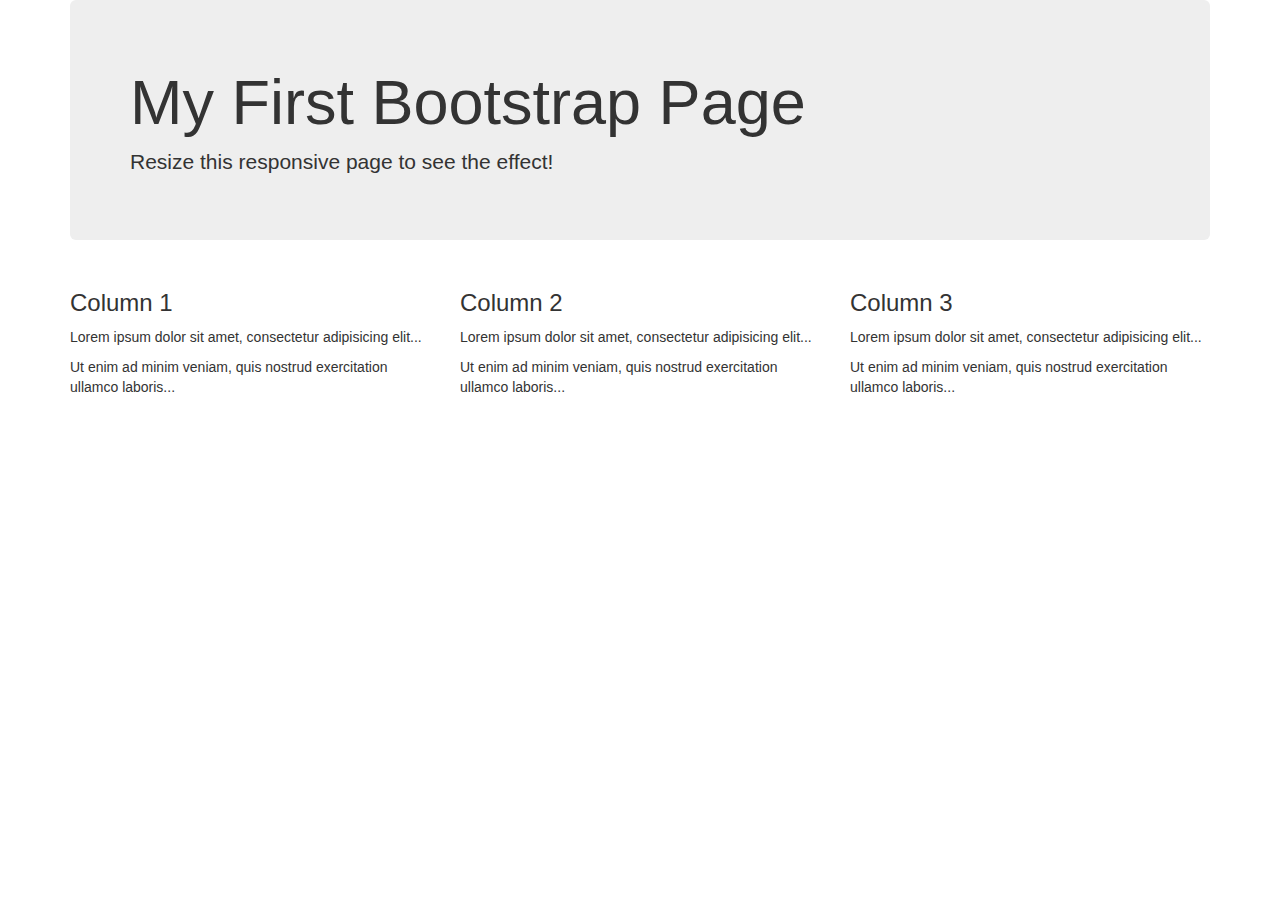
<file: resources/bootstrapExample.html>
<!DOCTYPE html>
<html lang="en">
<head>
  <title>Bootstrap Example</title>
  <meta charset="utf-8">
  <meta name="viewport" content="width=device-width, initial-scale=1">
  <link rel="stylesheet" href="https://maxcdn.bootstrapcdn.com/bootstrap/3.4.1/css/bootstrap.min.css">
  <script src="https://ajax.googleapis.com/ajax/libs/jquery/3.5.1/jquery.min.js"></script>
  <script src="https://maxcdn.bootstrapcdn.com/bootstrap/3.4.1/js/bootstrap.min.js"></script>
  </head>
<body>

<div class="container">
  <div class="jumbotron">
    <h1>My First Bootstrap Page</h1>
    <p>Resize this responsive page to see the effect!</p> 
  </div>
  <div class="row">
    <div class="col-sm-4">
      <h3>Column 1</h3>
      <p>Lorem ipsum dolor sit amet, consectetur adipisicing elit...</p>
      <p>Ut enim ad minim veniam, quis nostrud exercitation ullamco laboris...</p>
    </div>
    <div class="col-sm-4">
      <h3>Column 2</h3>
      <p>Lorem ipsum dolor sit amet, consectetur adipisicing elit...</p>
      <p>Ut enim ad minim veniam, quis nostrud exercitation ullamco laboris...</p>
    </div>
    <div class="col-sm-4">
      <h3>Column 3</h3>        
      <p>Lorem ipsum dolor sit amet, consectetur adipisicing elit...</p>
      <p>Ut enim ad minim veniam, quis nostrud exercitation ullamco laboris...</p>
    </div>
  </div>
</div>

</body>
</html>
</file>
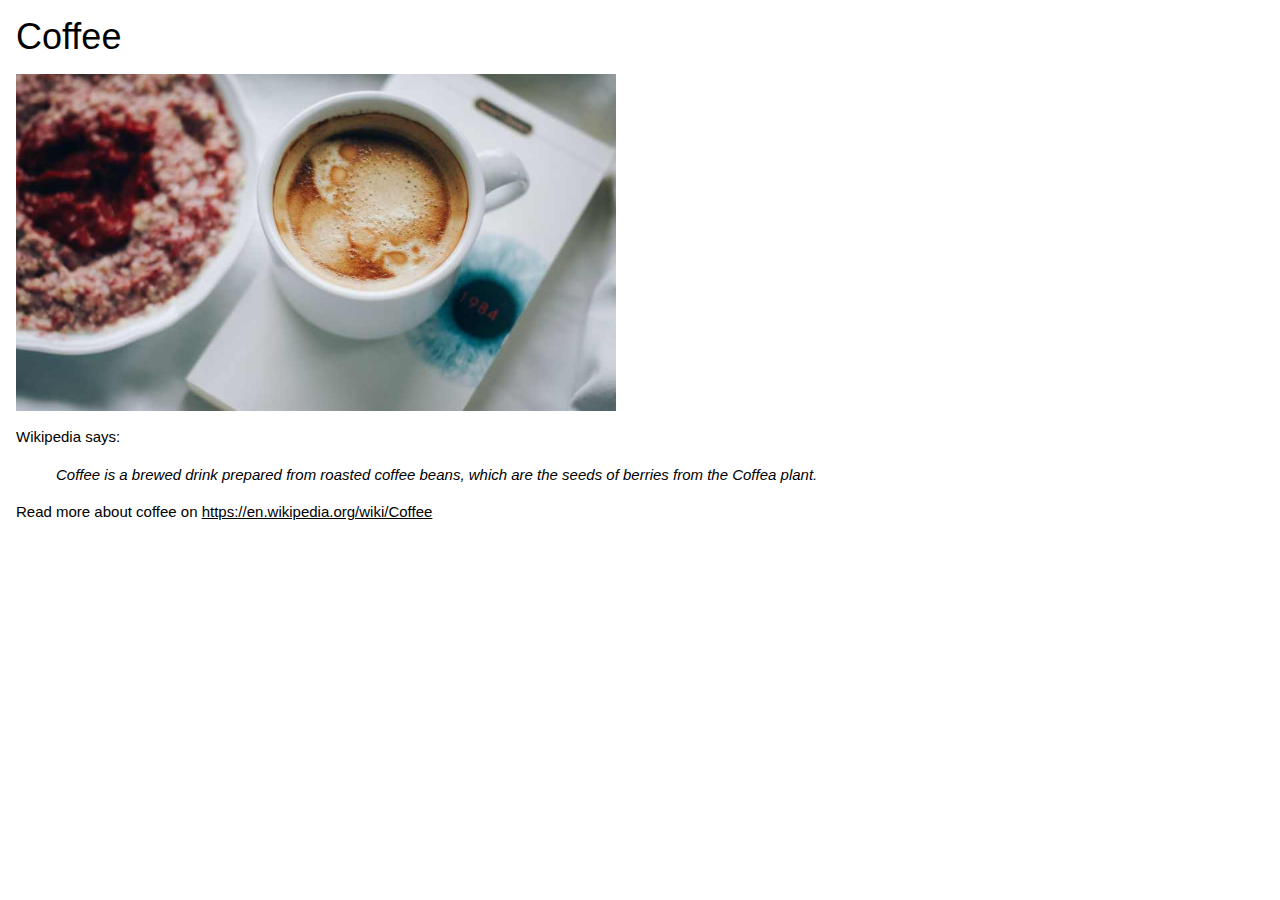
<file: resources/coffee.htm>
<!DOCTYPE html>
<html><head>
<meta http-equiv="content-type" content="text/html; charset=windows-1252"><link rel="stylesheet" href="coffee_dosyalar/w3.css">
</head><body>
  <div class="w3-container">
  <h1>Coffee</h1>
  <img src="coffee_dosyalar/coffeehouse2.jpg" style="width:600px;max-width:100%;">
  <p>Wikipedia says:</p>
  <blockquote cite="https://en.wikipedia.org/wiki/Coffee"><i>Coffee is a brewed drink prepared from roasted coffee beans, which are the seeds of berries from the Coffea plant.</i></blockquote>
  <p>Read more about coffee on <a href="https://en.wikipedia.org/wiki/Coffee">https://en.wikipedia.org/wiki/Coffee</a></p>
</div>

</body></html>
</file>
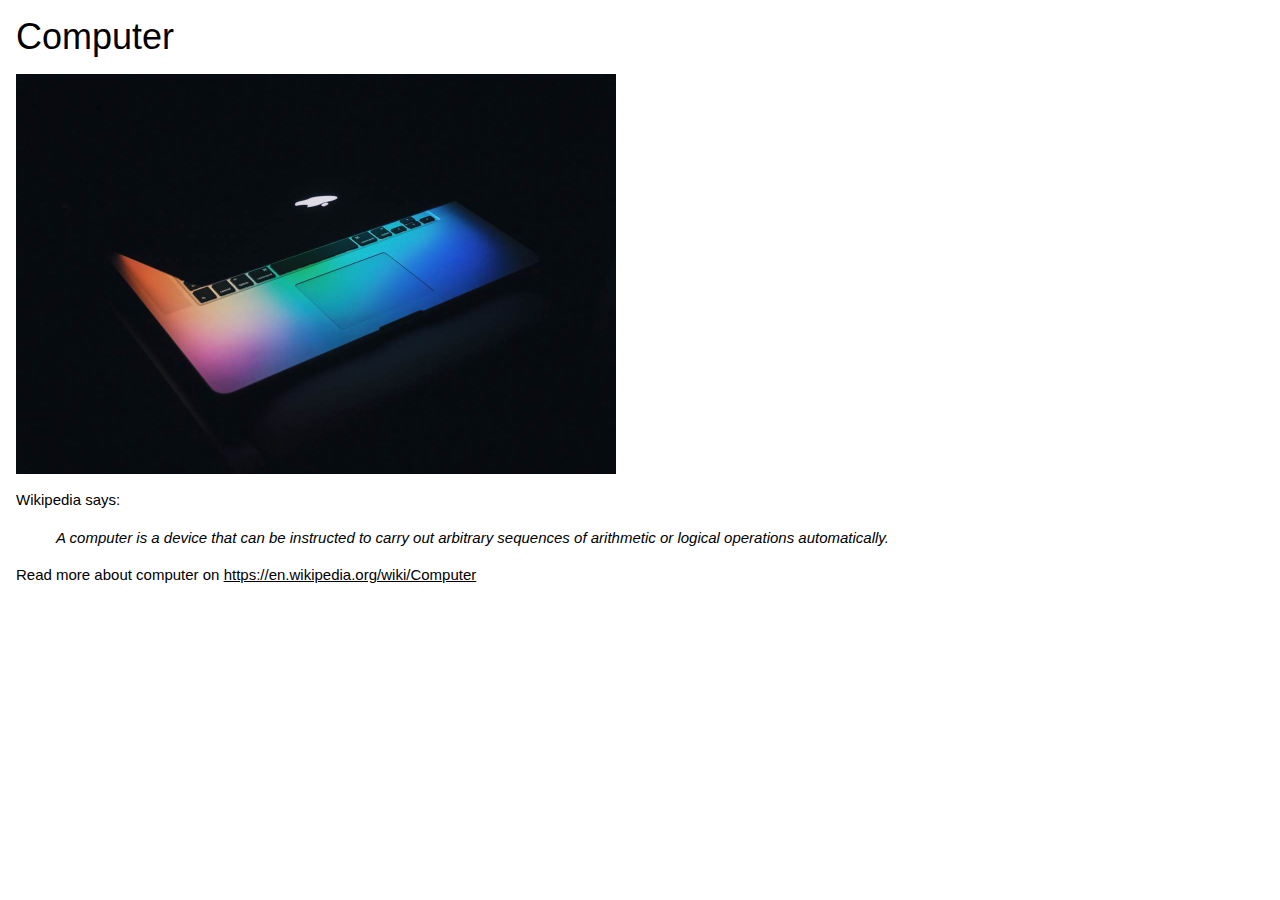
<file: resources/computer.htm>
<!DOCTYPE html>
<html><head>
<meta http-equiv="content-type" content="text/html; charset=windows-1252"><link rel="stylesheet" href="computer_dosyalar/w3.css">
</head><body>
  <div class="w3-container">
  <h1>Computer</h1>
  <img src="computer_dosyalar/mac.jpg" style="width:600px;max-width:100%;">
  <p>Wikipedia says:</p>
  <blockquote cite="https://en.wikipedia.org/wiki/Computer"><i>A 
computer is a device that can be instructed to carry out arbitrary 
sequences of arithmetic or logical operations automatically.</i></blockquote>
  <p>Read more about computer on <a href="https://en.wikipedia.org/wiki/Computer">https://en.wikipedia.org/wiki/Computer</a></p>
</div>

</body></html>
</file>
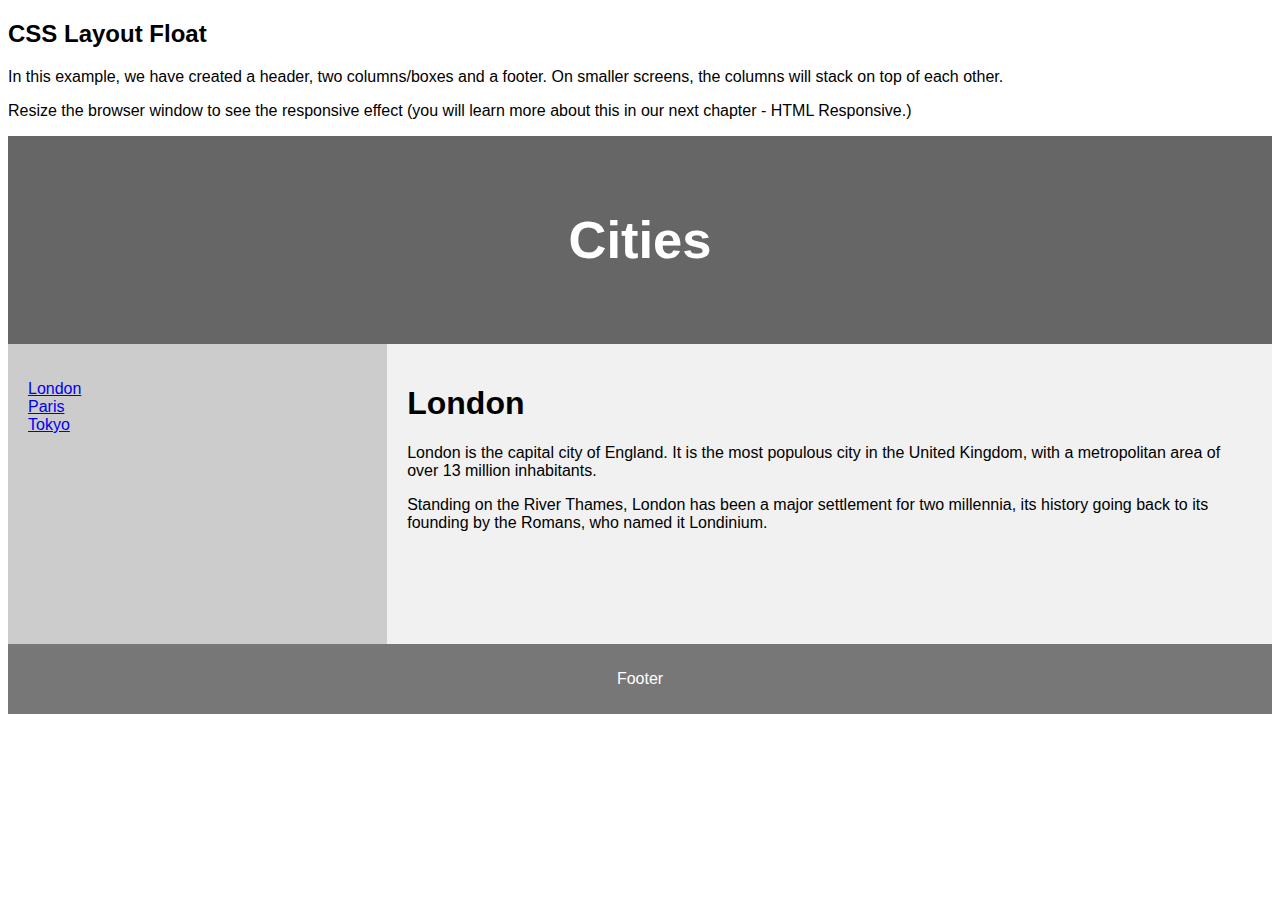
<file: resources/layout1.html>
<!DOCTYPE html>
<html lang="en">
<head>
<title>CSS Template</title>
<meta charset="utf-8">
<meta name="viewport" content="width=device-width, initial-scale=1">
<link rel="stylesheet" href="../css/template.css">
<body>

    <h2>CSS Layout Float</h2>
    <p>In this example, we have created a header, two columns/boxes and a footer. On smaller screens, the columns will stack on top of each other.</p>
    <p>Resize the browser window to see the responsive effect (you will learn more about this in our next chapter - HTML Responsive.)</p>
    
    <header>
      <h2>Cities</h2>
    </header>
    
    <section>
      <nav>
        <ul>
          <li><a href="#">London</a></li>
          <li><a href="#">Paris</a></li>
          <li><a href="#">Tokyo</a></li>
        </ul>
      </nav>
      
      <article>
        <h1>London</h1>
        <p>London is the capital city of England. It is the most populous city in the  United Kingdom, with a metropolitan area of over 13 million inhabitants.</p>
        <p>Standing on the River Thames, London has been a major settlement for two millennia, its history going back to its founding by the Romans, who named it Londinium.</p>
      </article>
    </section>
    
    <footer>
      <p>Footer</p>
    </footer>
    
    </body>
    </html>
</file>
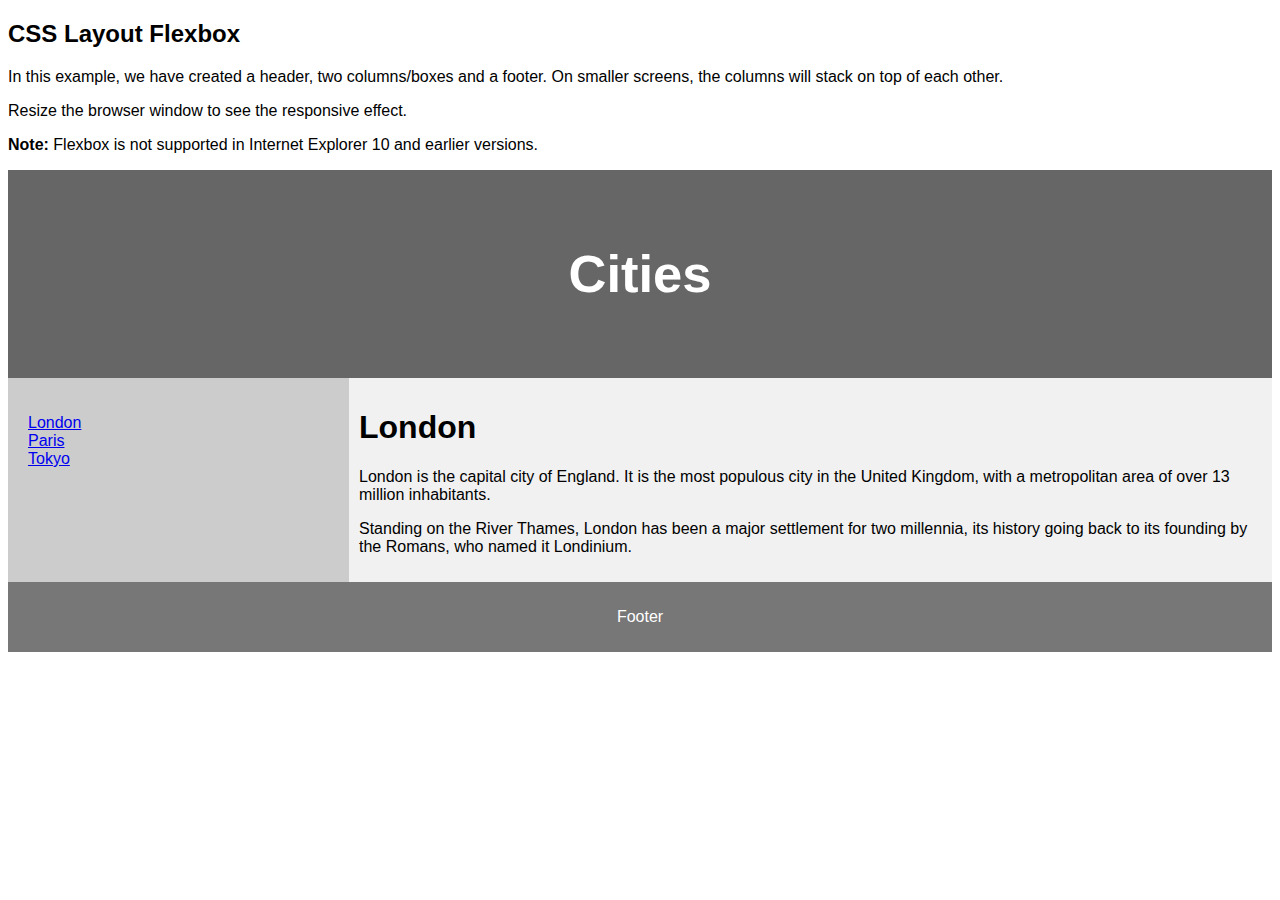
<file: resources/layout2.html>
<!DOCTYPE html>
<html lang="en">
<head>
<title>CSS Template</title>
<meta charset="utf-8">
<meta name="viewport" content="width=device-width, initial-scale=1">
<style>
* {
  box-sizing: border-box;
}

body {
  font-family: Arial, Helvetica, sans-serif;
}

/* Style the header */
header {
  background-color: #666;
  padding: 30px;
  text-align: center;
  font-size: 35px;
  color: white;
}

/* Container for flexboxes */
section {
  display: -webkit-flex;
  display: flex;
}

/* Style the navigation menu */
nav {
  -webkit-flex: 1;
  -ms-flex: 1;
  flex: 1;
  background: #ccc;
  padding: 20px;
}

/* Style the list inside the menu */
nav ul {
  list-style-type: none;
  padding: 0;
}

/* Style the content */
article {
  -webkit-flex: 3;
  -ms-flex: 3;
  flex: 3;
  background-color: #f1f1f1;
  padding: 10px;
}

/* Style the footer */
footer {
  background-color: #777;
  padding: 10px;
  text-align: center;
  color: white;
}

/* Responsive layout - makes the menu and the content (inside the section) sit on top of each other instead of next to each other */
@media (max-width: 600px) {
  section {
    -webkit-flex-direction: column;
    flex-direction: column;
  }
}
</style>
</head>
<body>

<h2>CSS Layout Flexbox</h2>
<p>In this example, we have created a header, two columns/boxes and a footer. On smaller screens, the columns will stack on top of each other.</p>
<p>Resize the browser window to see the responsive effect.</p>
<p><strong>Note:</strong> Flexbox is not supported in Internet Explorer 10 and earlier versions.</p>

<header>
  <h2>Cities</h2>
</header>

<section>
  <nav>
    <ul>
      <li><a href="#">London</a></li>
      <li><a href="#">Paris</a></li>
      <li><a href="#">Tokyo</a></li>
    </ul>
  </nav>
  
  <article>
    <h1>London</h1>
    <p>London is the capital city of England. It is the most populous city in the  United Kingdom, with a metropolitan area of over 13 million inhabitants.</p>
    <p>Standing on the River Thames, London has been a major settlement for two millennia, its history going back to its founding by the Romans, who named it Londinium.</p>
  </article>
</section>

<footer>
  <p>Footer</p>
</footer>

</body>
</html>
</file>
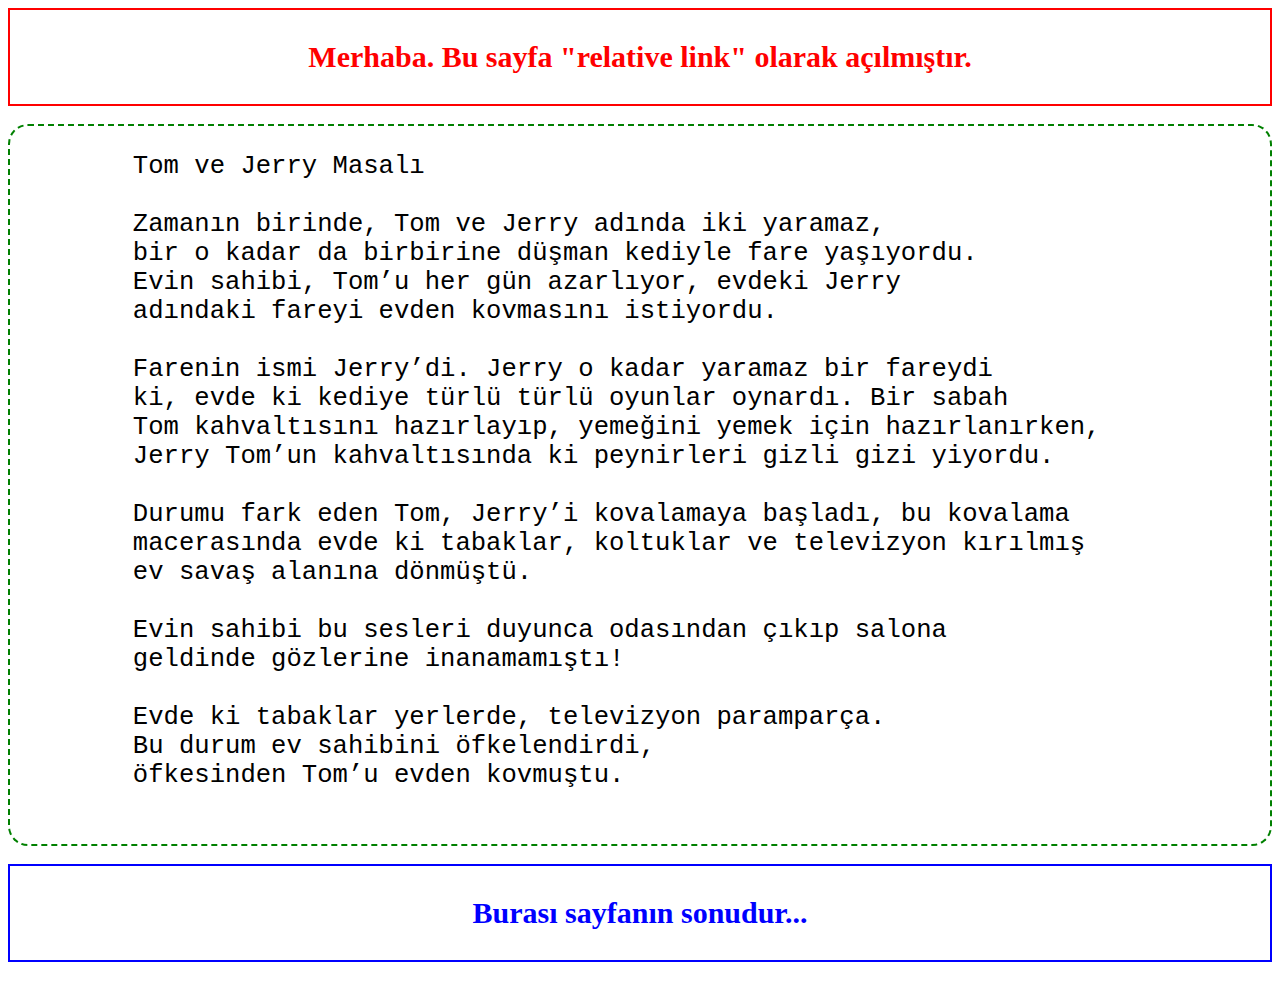
<file: resources/message.html>
<!DOCTYPE html>
<html lang="en">
<head>
    <meta charset="UTF-8">
    <meta http-equiv="X-UA-Compatible" content="IE=edge">
    <meta name="viewport" content="width=device-width, initial-scale=1.0">
    <title>MASAL SAYFASI</title>
</head>
<body>
    <div style="border: 2px; border-color: red; border-style: double;">
    <p style="color: red; font-size: 30px; font-weight: bold; text-align: center;">Merhaba. Bu sayfa "relative link" olarak açılmıştır.</p>
    </div>
    <br>

    <div style="border: 2px; border-color: green; border-style: dashed; border-radius: 20px;">
    <pre style="font-size: 2vw;">
        Tom ve Jerry Masalı

        Zamanın birinde, Tom ve Jerry adında iki yaramaz, 
        bir o kadar da birbirine düşman kediyle fare yaşıyordu.
        Evin sahibi, Tom’u her gün azarlıyor, evdeki Jerry
        adındaki fareyi evden kovmasını istiyordu.

        Farenin ismi Jerry’di. Jerry o kadar yaramaz bir fareydi
        ki, evde ki kediye türlü türlü oyunlar oynardı. Bir sabah
        Tom kahvaltısını hazırlayıp, yemeğini yemek için hazırlanırken,
        Jerry Tom’un kahvaltısında ki peynirleri gizli gizi yiyordu.

        Durumu fark eden Tom, Jerry’i kovalamaya başladı, bu kovalama
        macerasında evde ki tabaklar, koltuklar ve televizyon kırılmış
        ev savaş alanına dönmüştü.

        Evin sahibi bu sesleri duyunca odasından çıkıp salona
        geldinde gözlerine inanamamıştı!

        Evde ki tabaklar yerlerde, televizyon paramparça.
        Bu durum ev sahibini öfkelendirdi, 
        öfkesinden Tom’u evden kovmuştu.
    </pre>
    </div>
    <br>

    <div id="endPoint" style="border: 2px; border-color: blue; border-style: double;">
        <p style="color: blue; font-size: 30px; font-weight: bold; text-align: center;">Burası sayfanın sonudur...</p>
    </div>
</body>
</html>
</file>
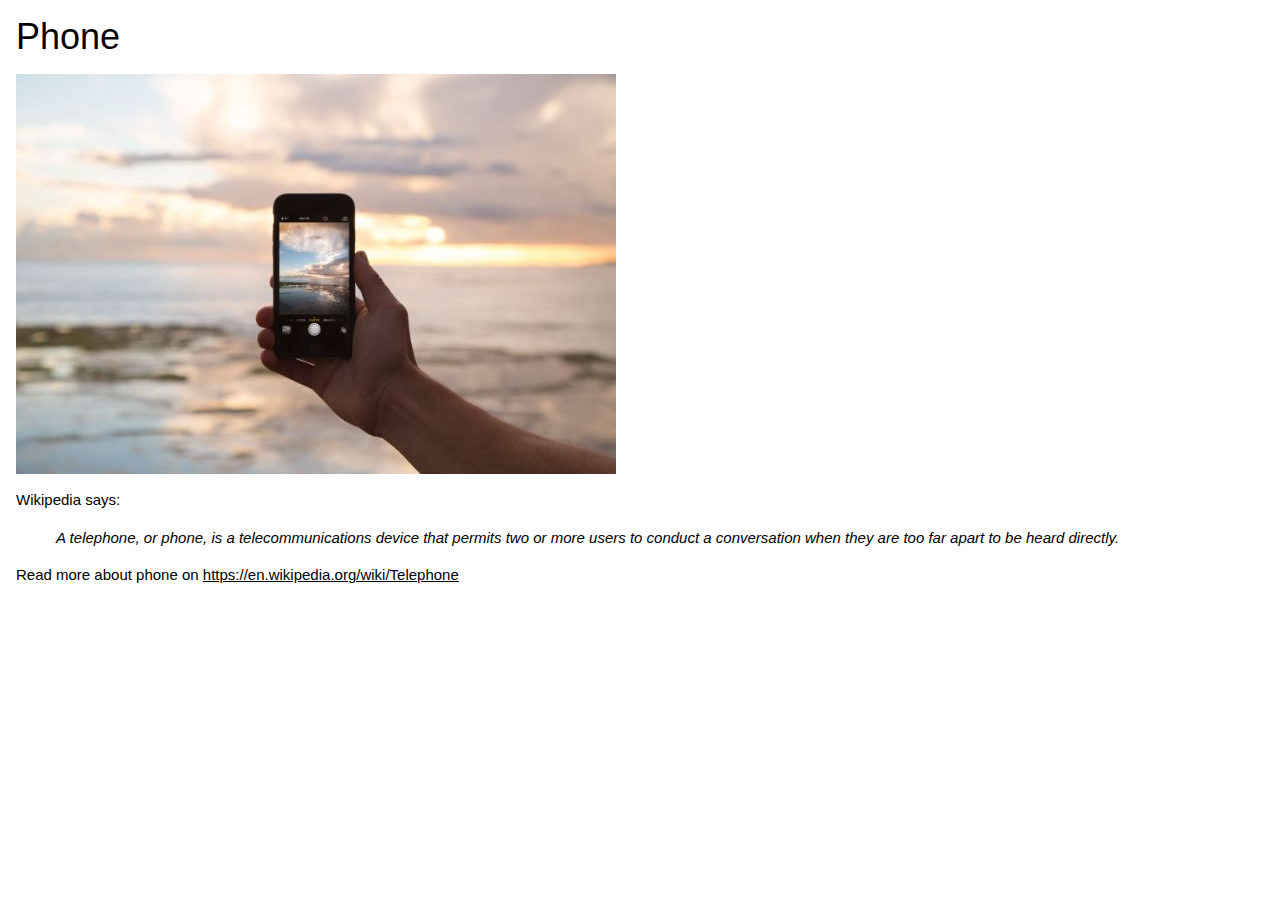
<file: resources/phone.htm>
<!DOCTYPE html>
<html><head>
<meta http-equiv="content-type" content="text/html; charset=windows-1252"><link rel="stylesheet" href="phone_dosyalar/w3.css">
</head><body>
  <div class="w3-container">
  <h1>Phone</h1>
  <img src="phone_dosyalar/cellphone.jpg" style="width:600px;max-width:100%;">
  <p>Wikipedia says:</p>
  <blockquote cite="https://en.wikipedia.org/wiki/Telephone"><i>A 
telephone, or phone, is a telecommunications device that permits two or 
more users to conduct a conversation when they are too far apart to be 
heard directly.</i></blockquote>
  <p>Read more about phone on <a href="https://en.wikipedia.org/wiki/Telephone">https://en.wikipedia.org/wiki/Telephone</a></p>
</div>

</body></html>
</file>
<file: css/template.css>
* {
    box-sizing: border-box;
  }
  
  body {
    font-family: Arial, Helvetica, sans-serif;
  }
  
  /* Style the header */
  header {
    background-color: #666;
    padding: 30px;
    text-align: center;
    font-size: 35px;
    color: white;
  }
  
  /* Create two columns/boxes that floats next to each other */
  nav {
    float: left;
    width: 30%;
    height: 300px; /* only for demonstration, should be removed */
    background: #ccc;
    padding: 20px;
  }
  
  /* Style the list inside the menu */
  nav ul {
    list-style-type: none;
    padding: 0;
  }
  
  article {
    float: left;
    padding: 20px;
    width: 70%;
    background-color: #f1f1f1;
    height: 300px; /* only for demonstration, should be removed */
  }
  
  /* Clear floats after the columns */
  section::after {
    content: "";
    display: table;
    clear: both;
  }
  
  /* Style the footer */
  footer {
    background-color: #777;
    padding: 10px;
    text-align: center;
    color: white;
  }
  
  /* Responsive layout - makes the two columns/boxes stack on top of each other instead of next to each other, on small screens */
  @media (max-width: 600px) {
    nav, article {
      width: 100%;
      height: auto;
    }
  }
</file>
